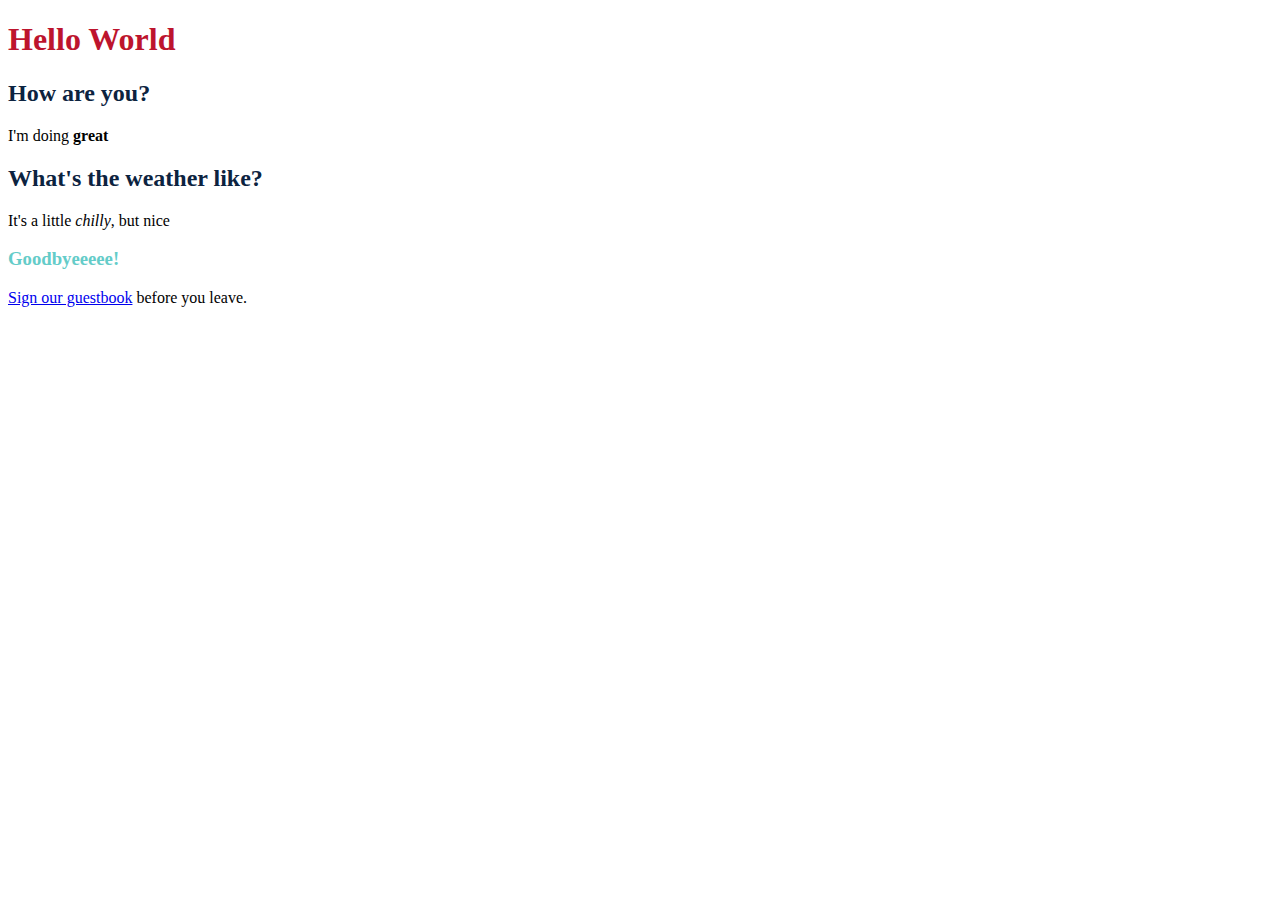
<file: index.html>
<!DOCTYPE html>
<html>

<head>
  <meta charset="utf-8">
  <meta name="viewport" content="width=device-width">
  <title>hello, world</title>
  <link href="style.css" rel="stylesheet" type="text/css" />
</head>

<body>
  <h1>Hello World</h1>
  <h2>How are you?</h2>
  <p>I'm doing <b>great</b></p>
  <h2>What's the weather like?</h2>
  <p>It's a little <em>chilly</em>, but nice</p>
  <h3>Goodbyeeeee!</h3>
  <p><a href="guestbook.html">Sign our guestbook</a> before you leave.</p>
  <script src="script.js"></script>

 <!--
  This script places a badge on your repl's full-browser view back to your repl's cover
  page. Try various colors for the theme: dark, light, red, orange, yellow, lime, green,
  teal, blue, blurple, magenta, pink!
  -->
  <script src="https://replit.com/public/js/replit-badge.js" theme="blue" defer></script> 
</body>

</html>
</file>
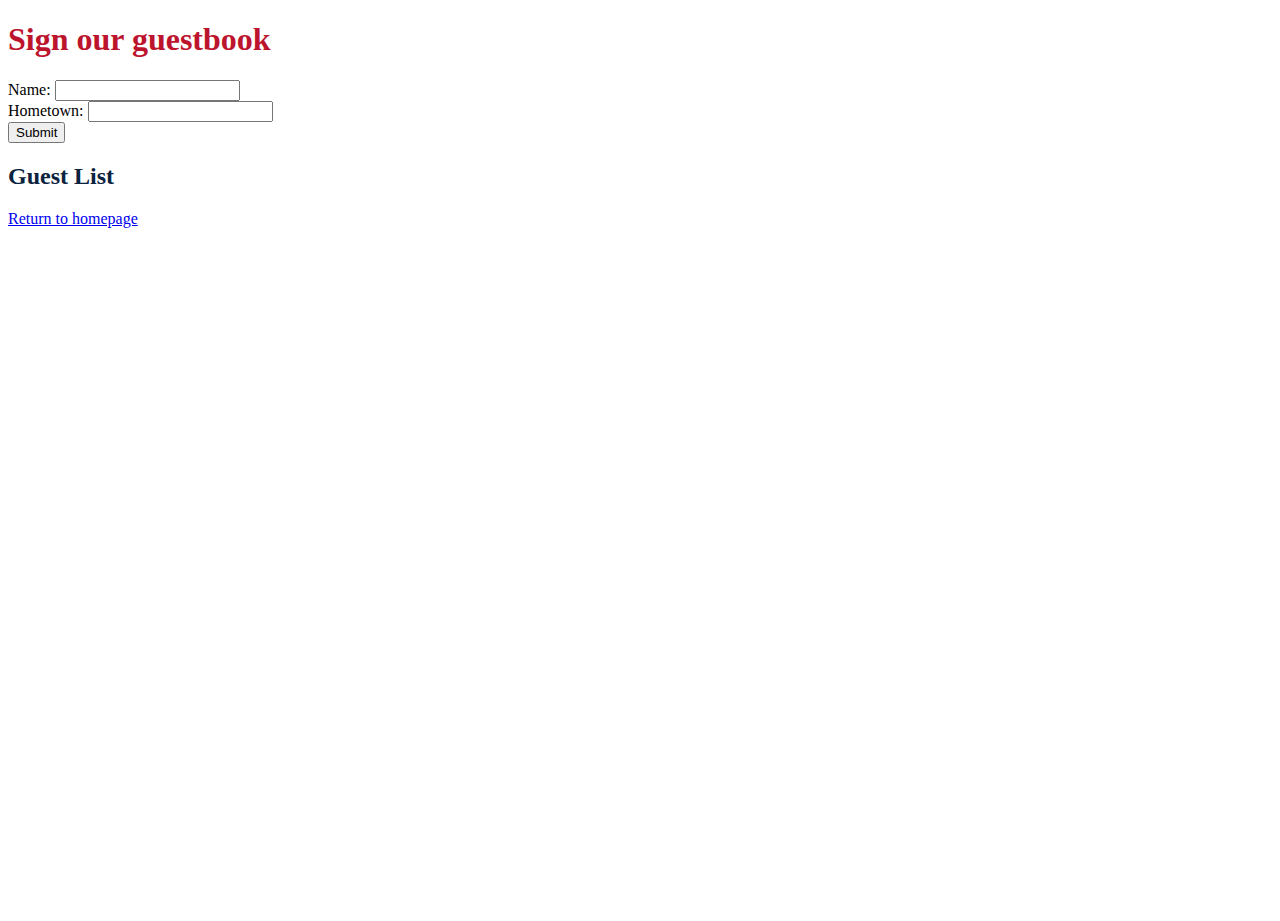
<file: guestbook.html>
<!DOCTYPE html>
<html>

<head>
  <meta charset="utf-8">
  <meta name="viewport" content="width=device-width">
  <title>guesbook</title>
  <link href="style.css" rel="stylesheet" type="text/css" />
</head>

<body>
  <h1>Sign our guestbook</h1>
  <form action="#" on submit="return submitForm(this.name.value, this.hometown.value);">
    <label>Name:</label>
    <input id="name" /><br />
    <label>Hometown:</label>
    <input id="hometown" /><br />
    <input type="submit" />
  </form>
  <h2>Guest List</h2>
  <ol id="guestlist">
    <!-- Example hard-coded data
    <li>Brian Toone. Birmingham, Alabama</li>
    <li>John Smith. Memphis, Tennessee</li>
    -->
  </ol> 
  <a href="index.html">Return to homepage</a>
  <script src="script.js"></script>
</body>

</html>
</file>
<file: style.css>
html, body {
  height: 100%;
  width: 100%;
}

h2 {
  color: #0c2340; /*samford blue*/
}
h1{
  color: #bd142d;
}
h3 {
  color: #64CCC9;
}
</file>
